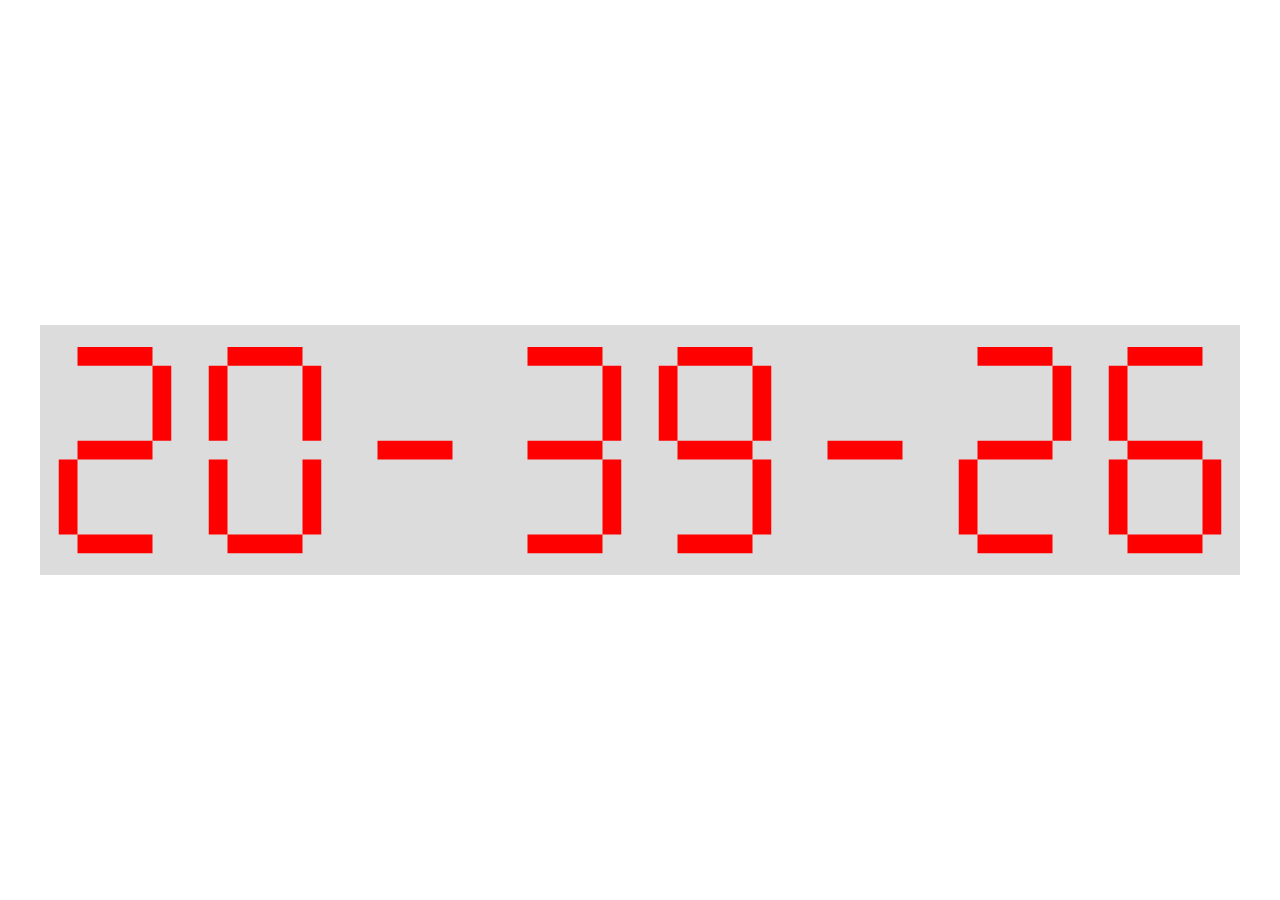
<file: index.html>
<!DOCTYPE html>
<html lang="en">
  <head>
    <meta charset="utf-8" />
    <meta name="viewport" content="width=device-width, initial-scale=1.0">

    <title>Sketch</title>

    <link rel="stylesheet" type="text/css" href="style.css">

    <script src="libraries/p5.min.js"></script>
    <script src="libraries/p5.sound.min.js"></script>
  </head>

  <body>
    <script src="sketch.js"></script>
    <script src="display.js"></script>
  </body>
</html>
</file>
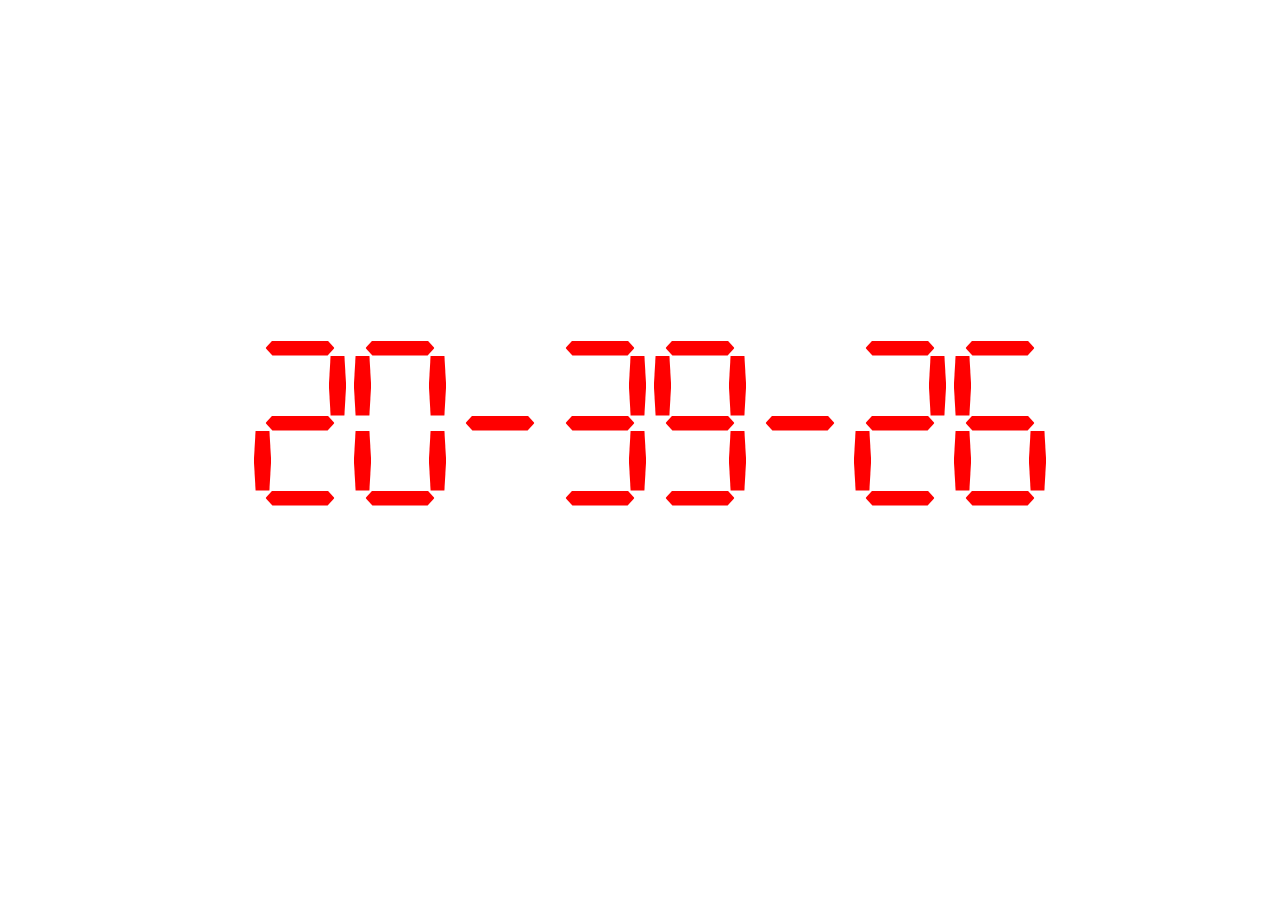
<file: JS/index.html>
<!DOCTYPE html>
<html lang="en">
	<head>
    	<title>Seven Segment Display</title>
    	<link rel="stylesheet" type="text/css" href="style.css">
  	</head>
  	<body>
		<div id="siteContainer">
			<div id="pageContainer">
				<div id="parentWrapper">
				</div>
			</div>
		</div>
		<script src="segment.js"></script>
		<script src="display.js"></script>
		<script src="controller.js"></script>
		<script src="script.js"></script>
  	</body>
</html>
</file>
<file: style.css>
html, body {
  margin: 0;
  padding: 0;
}

canvas {
  display: block;
}
</file>
<file: JS/style.css>
#siteContainer {
    display: flex;
    position: absolute;
    height: auto;

    top: 0;
    bottom: 0;
    left: 0;
    right: 0;

    margin-top: 10px;
    margin-bottom: 10px;
    margin-left: 10px;
    margin-right: 10px;
}
#pageContainer {
    width: 100%;
    height: 100%;

    display: flex;
    justify-content: center;
    align-items: center;

    position: relative;
}
#parentWrapper {
    width: 800px;
    height: 200px;

    transform: translateY(-3vh);
}
.displayContainer {
    float: left;
    position: relative;
}
.segment {
    position: absolute;
}
.segment.vertical {
    transform: scaleY(1.15);
}
.segment.horizontal {
    transform: scaleX(1.15);
}
.vertical {
    clip-path: polygon(
        0% 10%,   /* Top-left chamfer */
        50% 0%,   /* Top-middle */
        100% 10%, /* Top-right chamfer */
        100% 90%, /* Bottom-right chamfer */
        50% 100%, /* Bottom-middle */
        0% 90%    /* Bottom-left chamfer */
    );
}
.horizontal {
    clip-path: polygon(
        10% 0%,   /* Top-left chamfer */
        90% 0%,   /* Top-right chamfer */
        100% 50%, /* Right-middle */
        90% 100%, /* Bottom-right chamfer */
        10% 100%, /* Bottom-left chamfer */
        0% 50%    /* Left-middle */
    );
}

.highlight {
    background-color: red;
}
</file>
